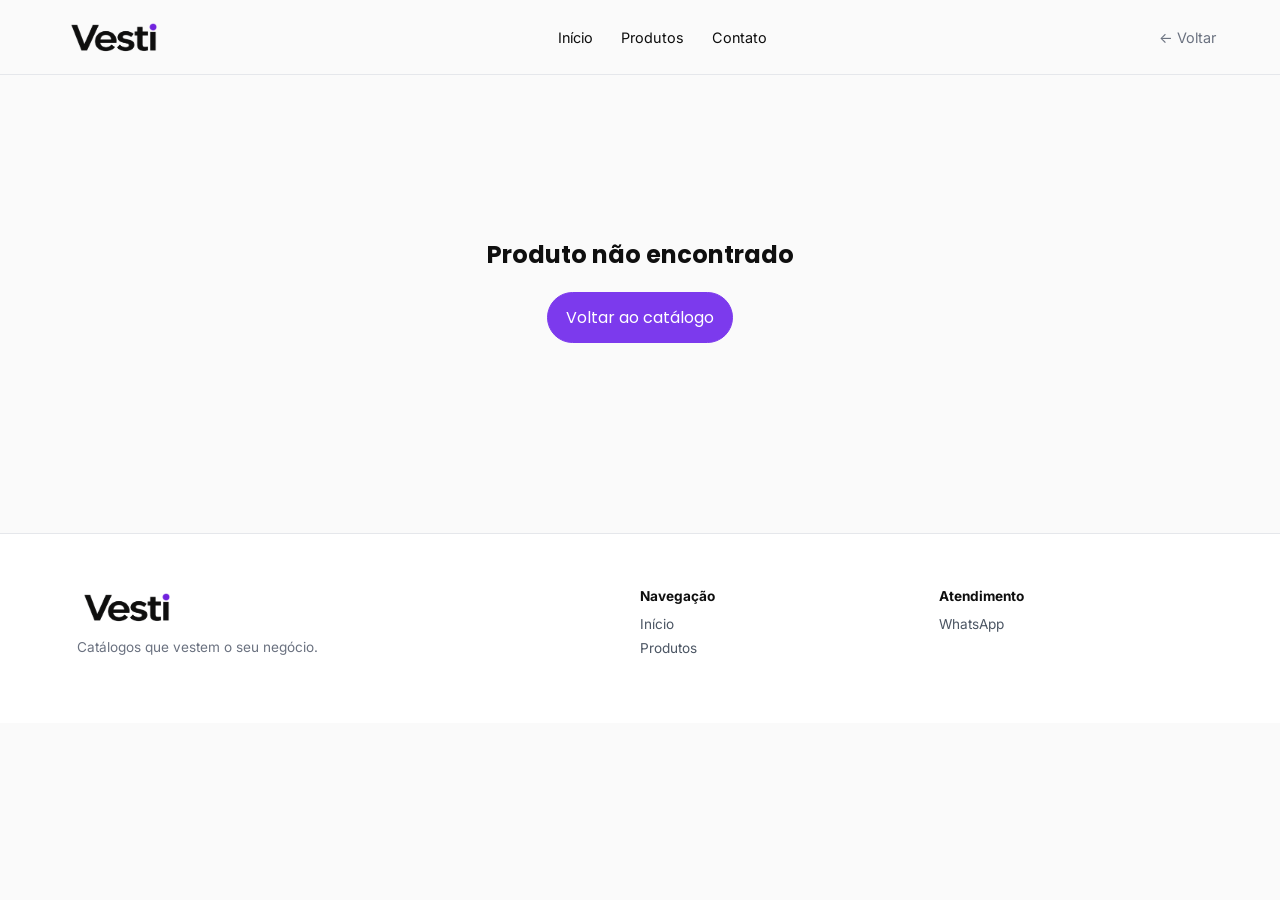
<file: produto.html>
<!doctype html>
<html lang="pt-BR">
<head>
  <meta charset="UTF-8" />
  <meta name="viewport" content="width=device-width, initial-scale=1.0" />
  <meta name="description" content="Detalhes do produto Vesti" />
  <title>Produto | Vesti</title>
  <link rel="preconnect" href="https://fonts.googleapis.com" />
  <link rel="preconnect" href="https://fonts.gstatic.com" crossorigin />
  <link href="https://fonts.googleapis.com/css2?family=Inter:wght@400;500;600&family=Poppins:wght@500;600;700&display=swap" rel="stylesheet" />
  <link rel="stylesheet" href="css/style.css" />
</head>
<body>
  <header class="header">
    <a class="brand" href="index.html" aria-label="Voltar ao início"><img src="assets/img/Vesti.png" alt="Vesti" /></a>
    <nav class="nav"><a href="index.html#inicio">Início</a><a href="index.html#produtos">Produtos</a><a href="index.html#contato">Contato</a></nav>
    <a class="back-link" href="index.html#produtos">← Voltar</a>
  </header>

  <main class="product-page" id="productPage">
    <p class="product-loading">Carregando produto...</p>
  </main>

  <footer class="footer"><div><div class="footer-brand"><img src="assets/img/Vesti.png" alt="Vesti" /></div><p>Catálogos que vestem o seu negócio.</p></div><div><strong>Navegação</strong><a href="index.html#inicio">Início</a><a href="index.html#produtos">Produtos</a></div><div><strong>Atendimento</strong><a id="footerWhatsApp" target="_blank" rel="noopener">WhatsApp</a></div></footer>
  <script src="js/product.js"></script>
</body>
</html>
</file>
<file: css/style.css>
:root{--black:#0f0f0f;--white:#fafafa;--purple:#7c3aed;--light:#e5e7eb;--muted:#6b7280}*{box-sizing:border-box}html{scroll-behavior:smooth}body{margin:0;background:var(--white);color:var(--black);font-family:Inter,Arial,sans-serif}h1,h2,h3,.brand,.btn,.footer-brand{font-family:Poppins,Arial,sans-serif}a{text-decoration:none;color:inherit}button,input{font:inherit}.header{position:sticky;top:0;z-index:20;display:flex;align-items:center;justify-content:space-between;padding:18px clamp(20px,5vw,72px);background:rgba(250,250,250,.94);border-bottom:1px solid var(--light);backdrop-filter:blur(14px)}.brand{display:flex;align-items:center;height:38px}.brand img{display:block;width:auto;height:34px;max-width:150px;object-fit:contain}.nav{display:flex;gap:28px;font-size:.9rem}.nav a:hover,.link{color:var(--purple)}.menu{display:none;border:0;background:transparent;font-size:1.5rem}.mobile-nav{display:none;padding:12px 24px;border-bottom:1px solid var(--light)}.mobile-nav a{display:block;padding:9px 0}.hero{width:100%;margin:0;display:block;min-height:0;background:var(--white);overflow:hidden}.hero-banner{display:block;width:100%;height:auto;min-height:420px;max-height:780px;object-fit:cover;object-position:center}.section{max-width:1280px;margin:auto;padding:82px 24px}.section-head{display:flex;align-items:end;justify-content:space-between;gap:20px;margin-bottom:28px}.eyebrow{margin:0;color:var(--purple);font-size:.72rem;font-weight:700;letter-spacing:.18em}.section-head h2,.contact h2{margin:8px 0 0;font-size:clamp(1.9rem,3vw,3rem);letter-spacing:-.045em}.link{font-size:.85rem;font-weight:600}.section-head input{width:240px;padding:12px 15px;border:1px solid var(--light);border-radius:999px;background:#fff;outline-color:var(--purple)}.filters{display:flex;flex-wrap:wrap;gap:8px;margin-bottom:26px}.filter{padding:9px 14px;border:1px solid var(--light);border-radius:999px;background:#fff;cursor:pointer}.filter.active,.filter:hover{color:#fff;background:var(--purple);border-color:var(--purple)}.products{display:grid;grid-template-columns:repeat(4,1fr);gap:20px}.card-link{display:block}.card-media{overflow:hidden;aspect-ratio:4/5;border-radius:16px;background:#eee}.card-media img{width:100%;height:100%;object-fit:cover;display:block;transition:transform .35s}.card:hover img{transform:scale(1.04)}.card-info{padding:14px 3px}.card-category{margin:0 0 5px;color:var(--muted);font-size:.75rem}.card h3{margin:0 0 6px;font-size:.97rem}.price{margin:0;font-weight:700}.card-button{display:block;width:100%;margin-top:12px;padding:10px 14px;border:1px solid var(--light);background:#fff;color:var(--black);text-align:center;font-size:.85rem}.contact{max-width:1280px;margin:0 auto 82px;padding:52px clamp(28px,5vw,64px);display:flex;align-items:center;justify-content:space-between;gap:30px;background:var(--black);color:#fff;border-radius:24px}.contact p:not(.eyebrow){color:#d1d5db;max-width:570px;line-height:1.7}.footer{display:grid;grid-template-columns:2fr 1fr 1fr;gap:35px;padding:54px clamp(24px,6vw,80px);border-top:1px solid var(--light);background:#fff;color:#4b5563;font-size:.85rem}.footer-brand{display:flex;align-items:center;height:38px}.footer-brand img{display:block;width:auto;height:34px;max-width:150px;object-fit:contain}.footer p{color:var(--muted)}.footer>div>strong{display:block;margin-bottom:12px;color:var(--black)}.footer a,.footer span{display:block;margin:8px 0}.close{float:right;border:0;background:transparent;font-size:1.8rem;cursor:pointer}dialog{width:min(92vw,760px);border:0;border-radius:22px;padding:26px;box-shadow:0 20px 80px #0003}dialog::backdrop{background:#0009}.dialog-grid{display:grid;grid-template-columns:1fr 1fr;gap:24px}.dialog-grid img{width:100%;border-radius:14px;aspect-ratio:4/5;object-fit:cover}.dialog-copy{color:#4b5563;line-height:1.7}.product-page{max-width:1280px;margin:0 auto;padding:42px 24px 90px}.product-back,.back-link{font-size:.9rem;color:var(--muted)}.product-detail{display:grid;grid-template-columns:minmax(0,1fr) minmax(0,1fr);gap:70px;align-items:center;margin-top:30px}.product-image-wrap{background:#eee;border-radius:24px;overflow:hidden;max-height:720px}.product-image-wrap img{display:block;width:100%;height:100%;max-height:720px;object-fit:cover}.product-content h1{font-size:clamp(2rem,4vw,4rem);line-height:1.05;letter-spacing:-.05em;margin:12px 0}.product-price{font-size:1.4rem;font-weight:700;margin:18px 0}.product-description{color:var(--muted);line-height:1.8;max-width:520px}.product-meta{border-top:1px solid var(--light);margin-top:28px}.product-meta p{display:flex;justify-content:space-between;gap:20px;padding:16px 0;border-bottom:1px solid var(--light);font-size:.9rem}.product-meta span{color:var(--muted);text-align:right}.btn{display:inline-block;border:1px solid var(--light);padding:12px 18px;border-radius:999px;cursor:pointer}.btn.primary{background:var(--purple);border-color:var(--purple);color:#fff}.product-whatsapp{margin-top:24px}.product-error{text-align:center;padding:100px 20px}.product-loading{color:var(--muted)}@media(max-width:980px){.products{grid-template-columns:repeat(2,1fr)}.product-detail{gap:35px}}@media(max-width:680px){.nav{display:none}.menu{display:block}.mobile-nav.open{display:block}.hero-banner{min-height:0;max-height:none;width:100%;height:420px;object-fit:cover;object-position:center}.section{padding:38px 20px}.section-head{align-items:stretch;flex-direction:column;gap:18px;margin-bottom:24px}.section-head input{width:100%;border:0;border-bottom:1px solid #cfcfcf;border-radius:0;padding:12px 0;background:transparent}.filters{flex-wrap:nowrap;overflow-x:auto;gap:30px;margin:0 0 30px;padding:0 0 16px;border-bottom:1px solid var(--light);scrollbar-width:none}.filters::-webkit-scrollbar{display:none}.filter{flex:0 0 auto;padding:0;border:0;border-radius:0;background:transparent;color:#8a8a8a;font-size:.78rem;letter-spacing:.16em;text-transform:uppercase}.filter.active,.filter:hover{color:var(--black);background:transparent;border:0}.products{grid-template-columns:repeat(2,minmax(0,1fr));gap:16px}.card-media{aspect-ratio:4/5;border-radius:0}.card-info{padding:10px 0}.card-category{font-size:.68rem;letter-spacing:.08em;text-transform:uppercase}.card h3{font-size:.95rem;font-weight:600}.price{font-size:.9rem}.card-button{font-size:.75rem;padding:8px 10px;border-radius:0}.contact{margin:0 20px 56px;flex-direction:column;align-items:flex-start;padding:34px 26px}.footer{grid-template-columns:1fr 1fr}.dialog-grid{grid-template-columns:1fr}.brand img,.footer-brand img{height:30px;max-width:125px}.back-link{display:none}.product-page{padding:28px 20px 60px}.product-detail{grid-template-columns:1fr;gap:30px;margin-top:22px;align-items:start}.product-image-wrap{border-radius:16px;max-height:none}.product-image-wrap img{max-height:none;aspect-ratio:4/5}.product-content h1{font-size:2.2rem}.product-price{font-size:1.2rem}.product-meta p{flex-direction:column;gap:7px}.product-meta span{text-align:left}.product-whatsapp{width:100%;text-align:center}}
</file>
